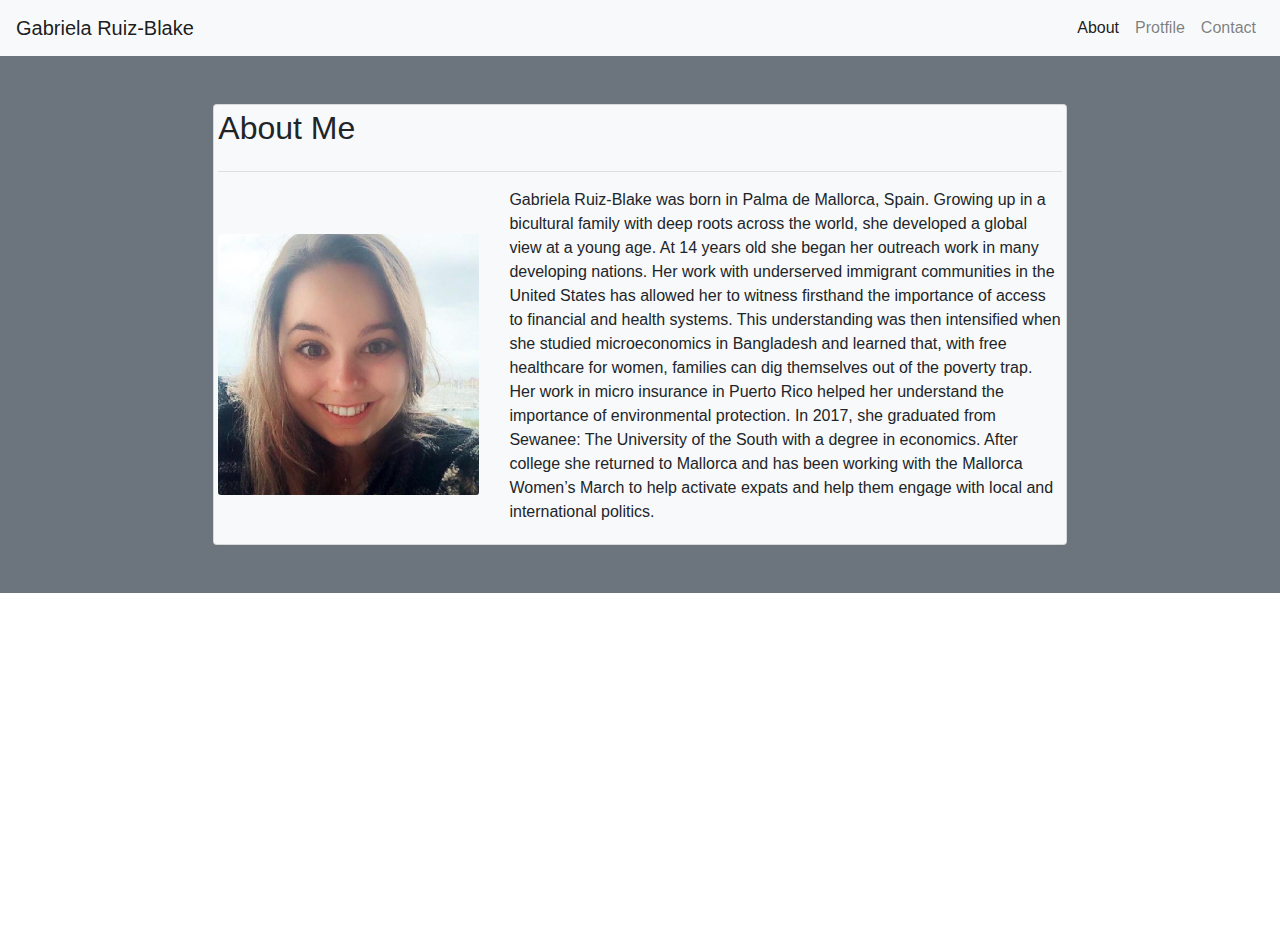
<file: index.html>
<!DOCTYPE html>
<html lang="en-us">
  <head>
    <title>About</title>
    <!--bootstrap-->
    <link
      rel="stylesheet"
      href="https://stackpath.bootstrapcdn.com/bootstrap/4.3.1/css/bootstrap.min.css"
      integrity="sha384-ggOyR0iXCbMQv3Xipma34MD+dH/1fQ784/j6cY/iJTQUOhcWr7x9JvoRxT2MZw1T"
      crossorigin="anonymous"
    />
    <link rel="stylesheet" href="style.css" />
  </head>

  <body>
    <div class="wrapper">
      <nav
        id="mainNavbar"
        class="navbar navbar-expand-lg navbar-light bg-light"
      >
        <a class="navbar-brand" href="#">Gabriela Ruiz-Blake</a>
        <button
          class="navbar-toggler"
          type="button"
          data-toggle="collapse"
          data-target="#navbarNav"
          aria-controls="navbarNav"
          aria-expanded="false"
          aria-label="Toggle navigation"
        >
          <span class="navbar-toggler-icon"></span>
        </button>
        <div
          class="collapse navbar-collapse d-flex flex-row-reverse bd-highlight"
          id="navbarNav"
        >
          <ul class="navbar-nav navbar-expand{-sm| -md|-lg|-xl}">
            <li class="nav-item active">
              <a class="nav-link" href="index.html"
                >About <span class="sr-only">(current)</span></a
              >
            </li>
            <li class="nav-item">
              <a class="nav-link" href="portfolio.html">Protfile</a>
            </li>
            <li class="nav-item">
              <a class="nav-link" href="contact.html">Contact</a>
            </li>
          </ul>
        </div>
      </nav>

      <!--container-->
      <div class="container-fluid bg-secondary pt-md-5 pb-md-5 pr-0 pl-0">
        <!--card-->

        <div class="card card-body col-md-8 offset-md-2 bg-light p-1">
          <h2>
            About Me
          </h2>
          <hr />
          <div class="row align-items-center">
            <!--profile pic-->
            <div class="col-md-4">
              <img
                class="card-img img-fluid"
                src="images/foto-mia.jpg"
                alt="Profile Picture"
                width="100%"
                height="auto"
              />
            </div>
            <!--bio-->
            <div class="col-md-8">
              <p>
                Gabriela Ruiz-Blake was born in Palma de Mallorca, Spain.
                Growing up in a bicultural family with deep roots across the
                world, she developed a global view at a young age. At 14 years
                old she began her outreach work in many developing nations. Her
                work with underserved immigrant communities in the United States
                has allowed her to witness firsthand the importance of access to
                financial and health systems. This understanding was then
                intensified when she studied microeconomics in Bangladesh and
                learned that, with free healthcare for women, families can dig
                themselves out of the poverty trap. Her work in micro insurance
                in Puerto Rico helped her understand the importance of
                environmental protection. In 2017, she graduated from Sewanee:
                The University of the South with a degree in economics. After
                college she returned to Mallorca and has been working with the
                Mallorca Women’s March to help activate expats and help them
                engage with local and international politics.
              </p>
            </div>
          </div>
        </div>
      </div>
    </div>
    <!--footer-->
    <footer class="footer mt-auto py-5 "></footer>
  </body>
</html>
</file>
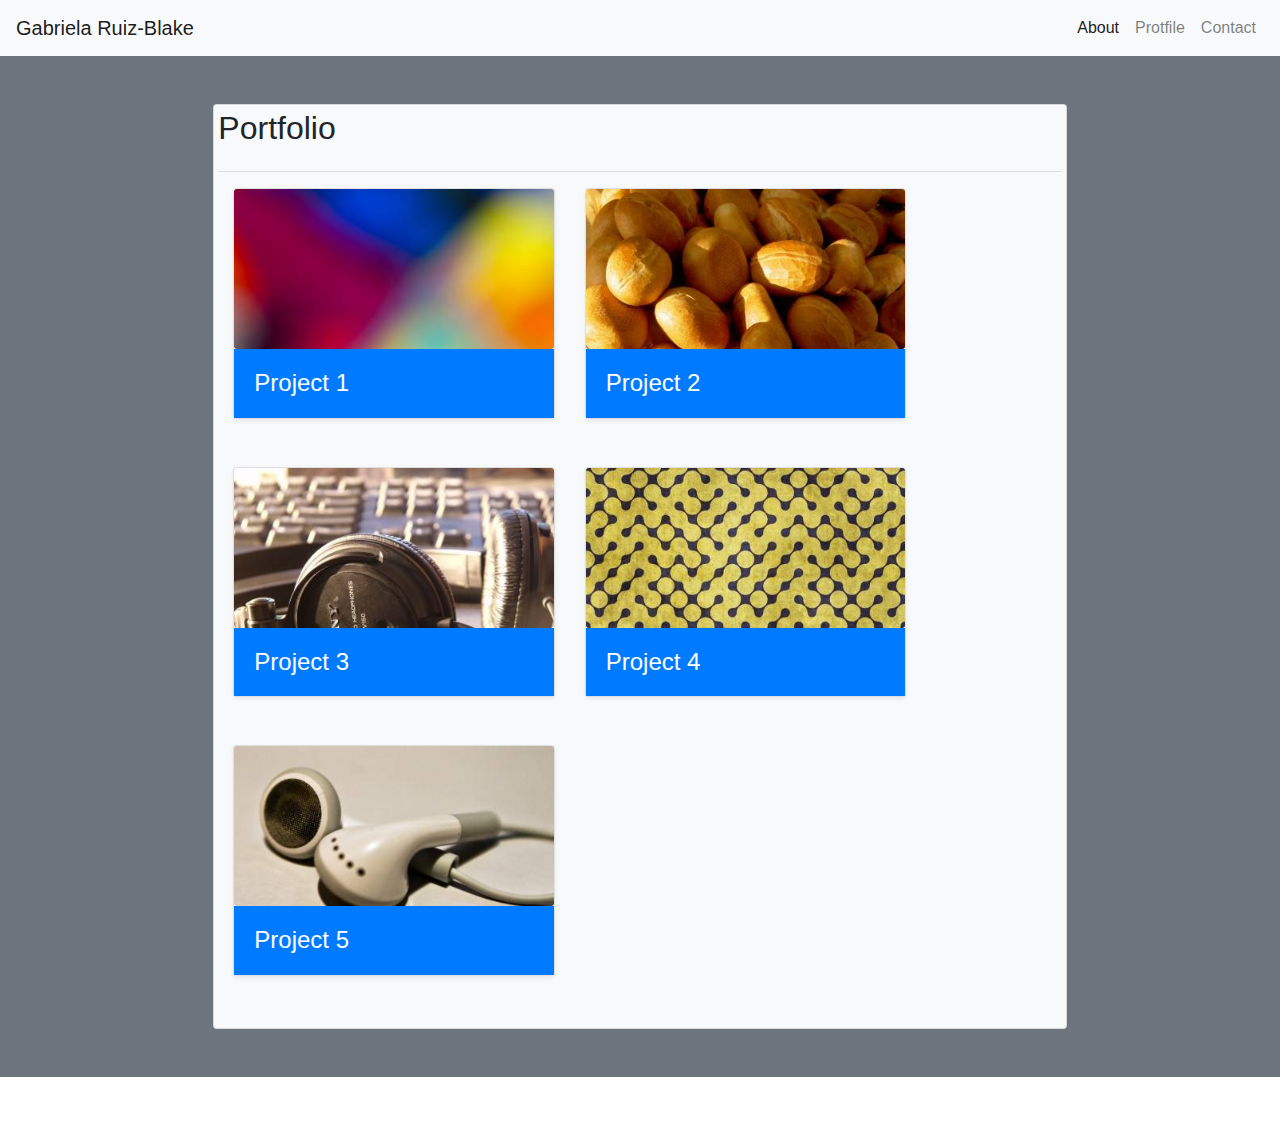
<file: portfolio.html>
<!DOCTYPE html>
<html lang="en-us">
  <head>
    <title>Portfolio</title>
    <!--bootstrap-->
    <link
      rel="stylesheet"
      href="https://stackpath.bootstrapcdn.com/bootstrap/4.3.1/css/bootstrap.min.css"
      integrity="sha384-ggOyR0iXCbMQv3Xipma34MD+dH/1fQ784/j6cY/iJTQUOhcWr7x9JvoRxT2MZw1T"
      crossorigin="anonymous"
    />
    <link rel="stylesheet" href="style.css" />
  </head>

  <body>
    <div class="wrapper">
      <nav
        id="mainNavbar"
        class="navbar navbar-expand-lg navbar-light bg-light"
      >
        <a class="navbar-brand" href="#">Gabriela Ruiz-Blake</a>
        <button
          class="navbar-toggler"
          type="button"
          data-toggle="collapse"
          data-target="#navbarNav"
          aria-controls="navbarNav"
          aria-expanded="false"
          aria-label="Toggle navigation"
        >
          <span class="navbar-toggler-icon"></span>
        </button>
        <div
          class="collapse navbar-collapse d-flex flex-row-reverse bd-highlight"
          id="navbarNav"
        >
          <ul class="navbar-nav navbar-expand{-sm| -md|-lg|-xl}">
            <li class="nav-item active">
              <a class="nav-link" href="index.html"
                >About <span class="sr-only">(current)</span></a
              >
            </li>
            <li class="nav-item">
              <a class="nav-link" href="portfolio.html">Protfile</a>
            </li>
            <li class="nav-item">
              <a class="nav-link" href="contact.html">Contact</a>
            </li>
          </ul>
        </div>
      </nav>
      <!--background-->
      <div class="container-fluid bg-secondary pt-md-5 pb-md-5 pr-0 pl-0">
        <!--card-->

        <div class="card card-body col-md-8 offset-md-2 bg-light p-1">
          <h2>
            Portfolio
          </h2>
          <hr />
          <!--images-->
          <div class="container">
            <div class="row">
              <div class="col-md-5">
                <div class="card mb-5 shadow-sm">
                  <img
                    src="images/download 1.jpg"
                    class="card-img img-fluid"
                    width="100%"
                    height="auto"
                  />
                  <div class="card-body bg-primary text-white">
                    <h4 class="card-text">
                      Project 1
                    </h4>
                  </div>
                </div>
              </div>
              <div class="col-md-5">
                <div class="card mb-5 shadow-sm">
                  <img
                    src="images/download 2.jpg"
                    class="card-img img-fluid"
                    width="100%"
                    height="auto"
                  />
                  <div class="card-body bg-primary text-white">
                    <h4 class="card-text">
                      Project 2
                    </h4>
                  </div>
                </div>
              </div>
              <div class="col-md-5">
                <div class="card mb-5 shadow-sm">
                  <img
                    src="images/download 3.jpg"
                    class="card-img img-fluid"
                    width="100%"
                    height="auto"
                  />
                  <div class="card-body bg-primary text-white">
                    <h4 class="card-text">
                      Project 3
                    </h4>
                  </div>
                </div>
              </div>
              <div class="col-md-5">
                <div class="card mb-5 shadow-sm">
                  <img
                    src="images/download 4.jpg"
                    class="card-img img-fluid"
                    width="100%"
                    height="auto"
                  />
                  <div class="card-body bg-primary text-white">
                    <h4 class="card-text">
                      Project 4
                    </h4>
                  </div>
                </div>
              </div>
              <div class="col-md-5">
                <div class="card mb-5 shadow-sm">
                  <img
                    src="images/download 5.jpg"
                    class="card-img img-fluid"
                    width="100%"
                    height="auto"
                  />
                  <div class="card-body bg-primary text-white">
                    <h4 class="card-text">
                      Project 5
                    </h4>
                  </div>
                </div>
              </div>
            </div>
          </div>
        </div>
      </div>
    </div>
    <!--footer-->
    <footer class="footer mt-auto py-5 "></footer>
  </body>
</html>
</file>
<file: style.css>
html, body {
    height: 100%;
    margin: 0;
  }
.navbar-nav{
    display: flex;
    justify-content: flex-end;
 }
 .wrapper {
    min-height: 100%;
 
    /* Equal to height of footer */
    /* But also accounting for potential margin-bottom of last child */
    margin-bottom: -50px;
  }
  .footer,
  .push {
    height: 50px;
  }
</file>
